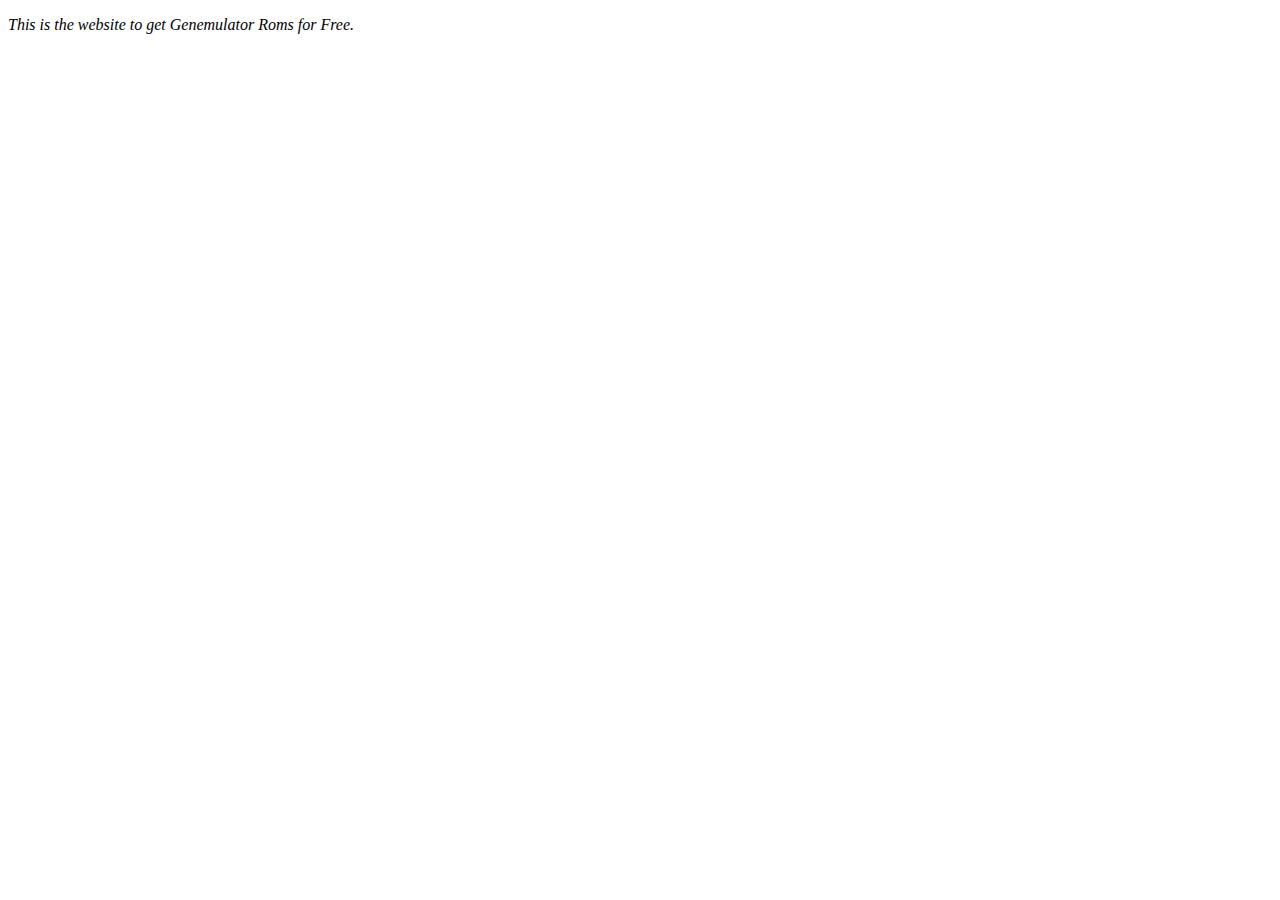
<file: index.html>
<!DOCTYPE html>
<html lang="en">
<head>
    <meta charset="UTF-8">
    <meta name="viewport" content="width=device-width, initial-scale=1.0">
    <title>Genemulator Roms - Home</title>
</head>
<body>
  <p>
    <i>This is the website to get Genemulator Roms for Free.</i>
  </p>
  <script src="index.js"></script>
</body>
</html>
</file>
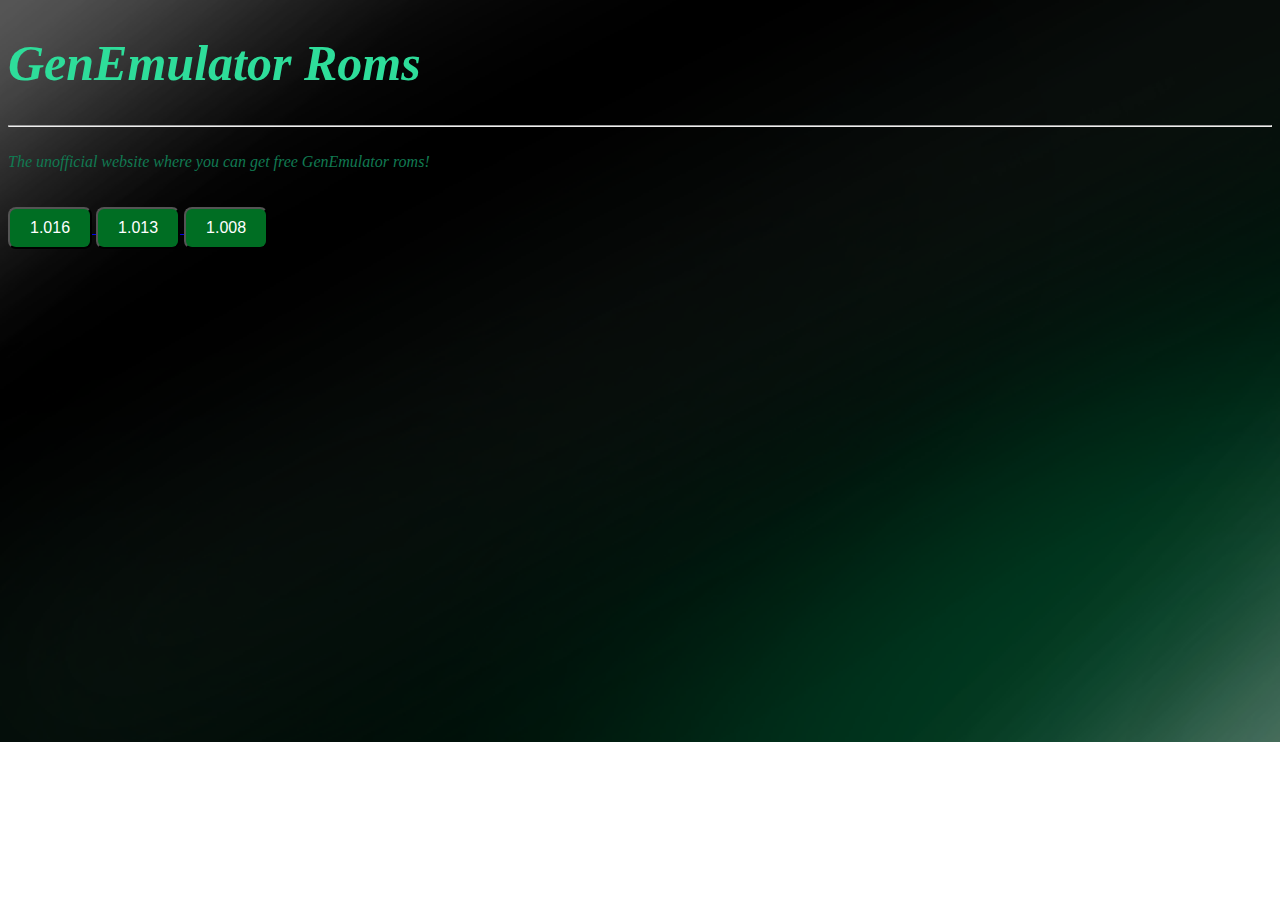
<file: docs/confirm.html>
<!DOCTYPE html>
<html lang="en">
<head>
    <link rel="stylesheet" href="confirm.css">
    <meta charset="UTF-8">
    <meta name="viewport" content="width=device-width, initial-scale=1.0">
    <title>GenEmulator Roms - Download</title>
</head>
<body>
    
    <h1 class="title"><b><i>GenEmulator Roms</i></b></h1>
    <hr><br>
    <i class="cool">The unofficial website where you can get free GenEmulator roms!</i>
    <br><br><br>
    <!--
    <i class="cool">Choose available versions.</i>
    <br><br>
    <hr>
    <br><br>
    <iframe src="download/index.html" width="800" height="400"></iframe>
    -->
    <a href="game/SONIC-THE-HEDGEHOG3-1.016.zip" download>
        <button style="padding: 10px 20px; font-size: 16px; border-radius: 8px; background-color: #006e23; color: #fff;"">1.016</button>
    </a>
    <a href="game/SONIC-THE-HEDGEHOG3-1.013.zip" download>
        <button style="padding: 10px 20px; font-size: 16px; border-radius: 8px; background-color: #006e23; color: #fff;"">1.013</button>
    </a>
    <a href="game/SONIC-THE-HEDGEHOG3-1.008.zip" download>
        <button style="padding: 10px 20px; font-size: 16px; border-radius: 8px; background-color: #006e23; color: #fff;"">1.008</button>
    </a>


</body>
</html>
</file>
<file: docs/confirm.css>
.title{
    font-family: 'Comic Sans MS';
    font-size: 50px;
    color: #2edd9a;
}
.cool{
    font-family: 'Comic Sans MS';
    color: #117a52;
}
body {
    height: 700px;
    background-image: url('bg.png');
    background-size: cover;       /* makes the image cover the entire background */
    background-repeat: no-repeat; /* prevents tiling/repeating */
    background-position: center;  /* centers the image */
}
.thumb {
    border-radius: 20px;
    width: 200px;
    height: auto;
}
.img{
    font-family: 'Comic Sans MS';
    color: #1f99eb;
}
</file>
